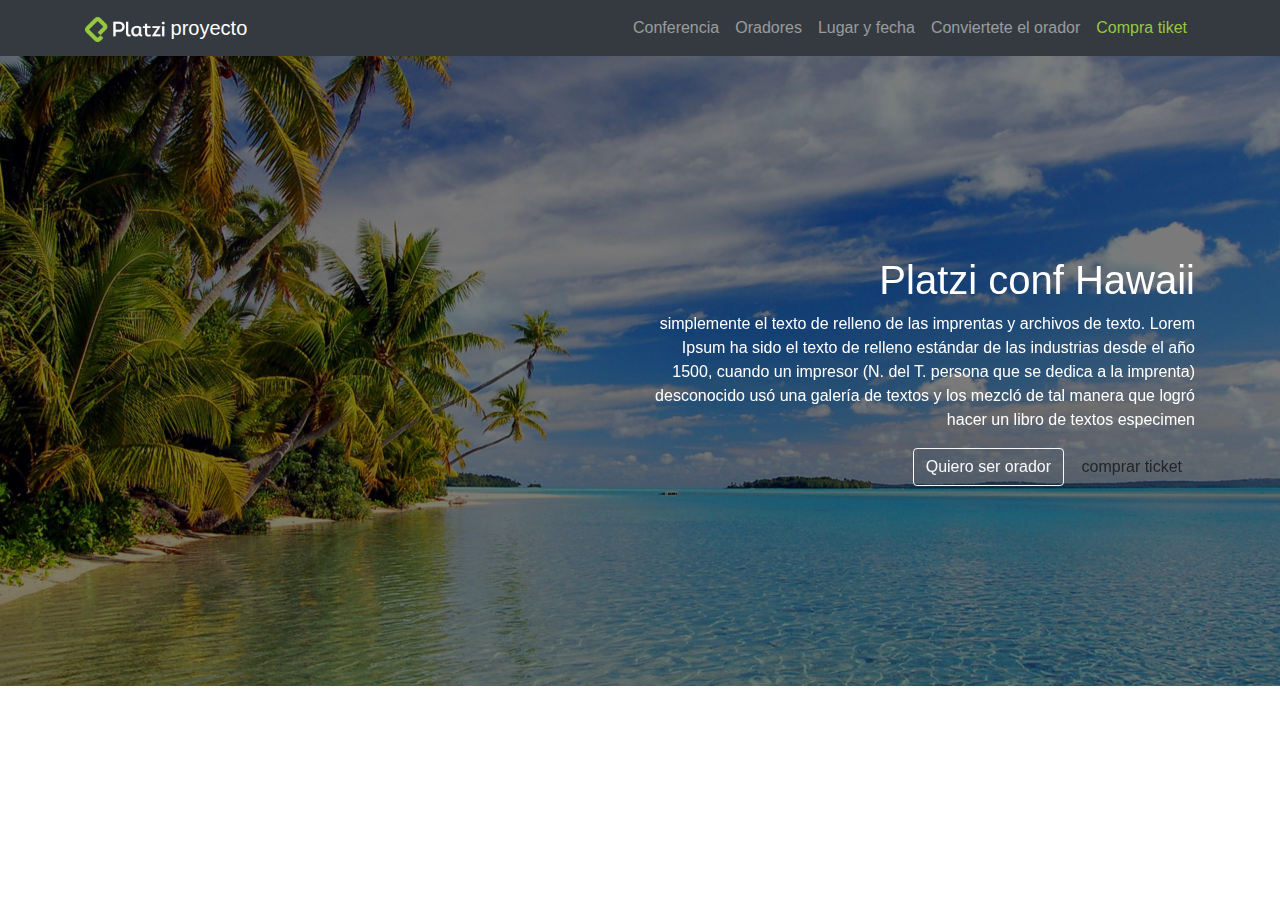
<file: index.html>
<!DOCTYPE html>
<link lang="en">
<link>
    <meta charset="UTF-8">
    <meta http-equiv="X-UA-Compatible" content="IE=edge">
    <meta name="viewport" content="width=device-width, initial-scale=1.0">
    <title>Mi proyecto</title>
    <link rel="stylesheet" href="https://stackpath.bootstrapcdn.com/bootstrap/4.4.1/css/bootstrap.min.css" integrity="sha384-Vkoo8x4CGsO3+Hhxv8T/Q5PaXtkKtu6ug5TOeNV6gBiFeWPGFN9MuhOf23Q9Ifjh" crossorigin="anonymous">

    <link rel="stylesheet" href="./src/css/style.css">
</head>

<body> 
<!-- inincio -->
<section>
  <nav class="navbar navbar-expand-lg navbar-dark bg-dark">

    <div class="container">
        <a class="navbar-brand" href="#">
        <img class="logo_navbar" src="./src/img/platzi-logo.png" alt="Logo"> proyecto
        </a>

        <button class="navbar-toggler" type="button" data-toggle="collapse" data-target="#navbarSupportedContent" aria-controls="navbarSupportedContent" aria-expanded="false" aria-label="Toggle navigation">
          <span class="navbar-toggler-icon"></span>
        </button>
      
        <div class="collapse navbar-collapse" id="navbarSupportedContent">
          <ul class="navbar-nav ml-auto">
            <li class="nav-item">
              <a class="nav-link" href="#">Conferencia <span class="sr-only">(current)</span></a>
            </li>

            <li class="nav-item">
              <a class="nav-link" href="#">Oradores</a>
            </li>

            <li class="nav-item">
              <a class="nav-link" href="#">Lugar y fecha</a>
            </li>

            <li class="nav-item">
              <a class="nav-link" href="#">Conviertete el orador</a>
            </li>
            <li class="nav-item">
              <a class="nav-link text-platzi" href="#">Compra tiket</a>
            </li>
      </ul>
  </div>
 </div>
</nav>
</section>
<!-- Fin de navbar -->


<!-- inicio carrusel -->
<section>  
<div id="carousel" class="carousel slide carousel-fade" data-ride="carousel" data-pause="false">
  <div class="carousel-inner">
      <div class="carousel-item active">
          <img class="d-block w-100" src="./src/img/hawaii.jpg" alt="First slide">
      </div>
      <div class="carousel-item">
          <img class="d-block w-100" src="./src/img/hawaii2.jpg" alt="Second slide">
      </div>
      <div class="carousel-item">
          <img class="d-block w-100" src="./src/img/hawaii3.jpeg" alt="Third slide">
      </div>
      <div class="overlay">
          <div class="container">
              <div class="row align-items-center">
                  <div class="col-md-6 offset-md-6 text-md-right text-center">
                      <h1>Platzi conf Hawaii</h1>
                      <p class="d-none d-sm-block">simplemente el texto de relleno de las imprentas y archivos de texto. 
                        Lorem Ipsum ha sido el texto de relleno estándar de las industrias desde el año 1500, cuando un impresor 
                        (N. del T. persona que se dedica a la imprenta) 
                        desconocido usó una galería de textos y los mezcló de tal manera que logró hacer un libro de textos especimen</p>
                      
                        <a href="#conviertete-en-orador" class="btn btn-outline-light">Quiero ser orador</a>
                      <button class="btn btn-platzi" data-toggle="modal" data-target="#modalCompra">comprar ticket</button>
                  </div>
              </div>
          </div>
          
      </div>
  </div>
</div>
</section>
<!-- fin carrusel -->

<scrip src="src/js/jquery-3.6.0.min.js"></script>

<script src="https://code.jquery.com/jquery-3.4.1.slim.min.js" integrity="sha384-J6qa4849blE2+poT4WnyKhv5vZF5SrPo0iEjwBvKU7imGFAV0wwj1yYfoRSJoZ+n" crossorigin="anonymous"></script>
<script src="https://cdn.jsdelivr.net/npm/popper.js@1.16.0/dist/umd/popper.min.js" integrity="sha384-Q6E9RHvbIyZFJoft+2mJbHaEWldlvI9IOYy5n3zV9zzTtmI3UksdQRVvoxMfooAo" crossorigin="anonymous"></script>
<script src="https://stackpath.bootstrapcdn.com/bootstrap/4.4.1/js/bootstrap.min.js" integrity="sha384-wfSDF2E50Y2D1uUdj0O3uMBJnjuUD4Ih7YwaYd1iqfktj0Uod8GCExl3Og8ifwB6" crossorigin="anonymous"></script>

  
</body>
</html>
</file>
<file: src/css/style.css>
.logo_navbar {
    width: 80px;
}

.nav-link:hover{
    color: #ffffff !important;

}

.text-platzi {
    color: #97c93e !important;
}

.carousel-inner img {
    max-height: 70vh;
    object-fit: cover;
}


#carousel {
    position: relative;
}

#carousel .overlay {
    z-index: 1;
    /* /Hace que el overlay quede sobre todos de lo contrario queda atras/ */
    position: absolute;
    top: 0;
    bottom: 0;
    left: 0;
    right: 0;
    background-color: rgba(0, 0, 0, 0.5);
    color: white;
}

#carousel .overlay .container,
#carousel .overlay .row {
    height: 100%;
}
</file>
